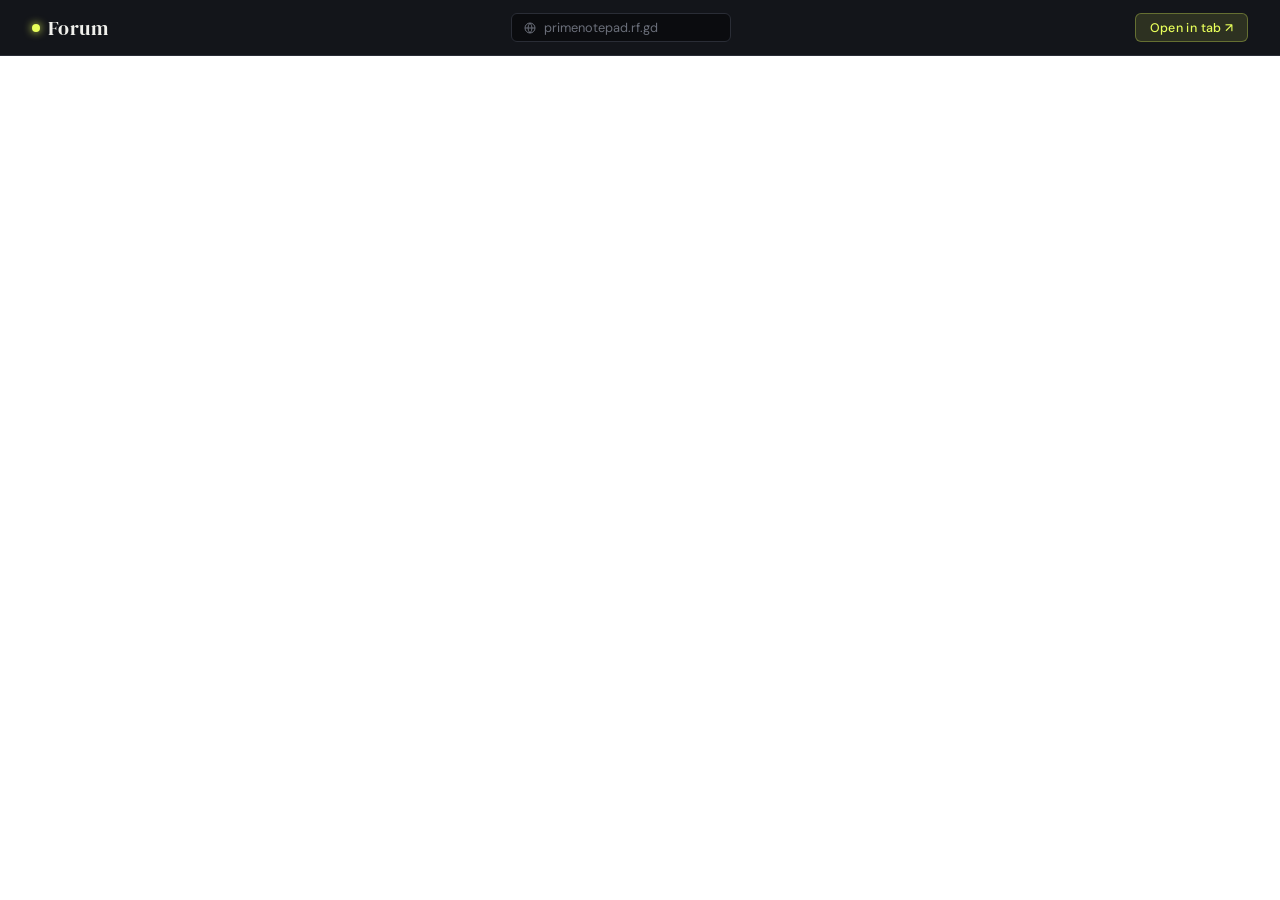
<file: community/community.HTML>
<!DOCTYPE html>
<html lang="en">
<head>
  <meta charset="UTF-8" />
  <meta name="viewport" content="width=device-width, initial-scale=1.0" />
  <title>Community</title>
  <link href="https://fonts.googleapis.com/css2?family=DM+Serif+Display:ital@0;1&family=DM+Sans:wght@300;400;500&display=swap" rel="stylesheet" />
  <style>
    *, *::before, *::after {
      box-sizing: border-box;
      margin: 0;
      padding: 0;
    }

    :root {
      --bg: #0b0c0f;
      --surface: #13151a;
      --border: #2a2d36;
      --accent: #e8ff5a;
      --accent-dim: rgba(232, 255, 90, 0.12);
      --text: #f0f0ec;
      --muted: #6b6f7a;
    }

    body {
      background: var(--bg);
      color: var(--text);
      font-family: 'DM Sans', sans-serif;
      height: 100vh;
      display: flex;
      flex-direction: column;
      overflow: hidden;
    }

    header {
      display: flex;
      align-items: center;
      justify-content: space-between;
      padding: 0 2rem;
      height: 56px;
      background: var(--surface);
      border-bottom: 1px solid var(--border);
      flex-shrink: 0;
      animation: slideDown 0.5s ease both;
    }

    @keyframes slideDown {
      from { opacity: 0; transform: translateY(-12px); }
      to   { opacity: 1; transform: translateY(0); }
    }

    .logo {
      font-family: 'DM Serif Display', serif;
      font-size: 1.25rem;
      letter-spacing: 0.02em;
      color: var(--text);
      display: flex;
      align-items: center;
      gap: 0.5rem;
    }

    .logo span {
      display: inline-block;
      width: 8px;
      height: 8px;
      border-radius: 50%;
      background: var(--accent);
      box-shadow: 0 0 8px var(--accent);
    }

    .url-bar {
      display: flex;
      align-items: center;
      gap: 0.5rem;
      background: var(--bg);
      border: 1px solid var(--border);
      border-radius: 6px;
      padding: 0.3rem 0.75rem;
      font-size: 0.8rem;
      color: var(--muted);
      min-width: 220px;
      transition: border-color 0.2s;
    }

    .url-bar:hover {
      border-color: var(--accent);
      color: var(--text);
    }

    .url-bar svg {
      flex-shrink: 0;
      color: var(--muted);
    }

    .open-btn {
      font-family: 'DM Sans', sans-serif;
      font-size: 0.78rem;
      font-weight: 500;
      background: var(--accent-dim);
      color: var(--accent);
      border: 1px solid rgba(232, 255, 90, 0.3);
      border-radius: 6px;
      padding: 0.35rem 0.85rem;
      cursor: pointer;
      text-decoration: none;
      transition: background 0.2s, border-color 0.2s;
      letter-spacing: 0.03em;
    }

    .open-btn:hover {
      background: rgba(232, 255, 90, 0.22);
      border-color: var(--accent);
    }

    .iframe-wrapper {
      flex: 1;
      position: relative;
      animation: fadeIn 0.6s ease 0.2s both;
    }

    @keyframes fadeIn {
      from { opacity: 0; transform: scale(0.995); }
      to   { opacity: 1; transform: scale(1); }
    }

    iframe {
      width: 100%;
      height: 100%;
      border: none;
      display: block;
      background: #fff;
    }

    /* Blocked-content fallback overlay */
    .fallback {
      display: none;
      position: absolute;
      inset: 0;
      flex-direction: column;
      align-items: center;
      justify-content: center;
      gap: 1rem;
      background: var(--surface);
      color: var(--muted);
      font-size: 0.9rem;
      text-align: center;
      padding: 2rem;
    }

    .fallback svg {
      opacity: 0.3;
    }

    .fallback p {
      max-width: 340px;
      line-height: 1.6;
    }

    .fallback a {
      color: var(--accent);
      text-decoration: none;
      font-weight: 500;
    }

    .fallback a:hover {
      text-decoration: underline;
    }
  </style>
</head>
<body>

  <header>
    <div class="logo">
      <span></span>
      Forum
    </div>

    <div class="url-bar">
      <svg width="12" height="12" viewBox="0 0 24 24" fill="none" stroke="currentColor" stroke-width="2">
        <circle cx="12" cy="12" r="10"/><line x1="2" y1="12" x2="22" y2="12"/>
        <path d="M12 2a15.3 15.3 0 0 1 4 10 15.3 15.3 0 0 1-4 10 15.3 15.3 0 0 1-4-10 15.3 15.3 0 0 1 4-10z"/>
      </svg>
      primenotepad.rf.gd
    </div>

    <a href="https://primenotepad.rf.gd" target="_blank" class="open-btn">Open in tab ↗</a>
  </header>

  <div class="iframe-wrapper">
    <iframe
      id="community-frame"
      src="https://primenotepad.rf.gd"
      title="NotePad Forums"
      allowfullscreen
      loading="lazy"
    ></iframe>

    <!-- Shown if the site blocks embedding -->
    <div class="fallback" id="fallback">
      <svg width="48" height="48" viewBox="0 0 24 24" fill="none" stroke="currentColor" stroke-width="1.5">
        <rect x="3" y="3" width="18" height="18" rx="2"/><line x1="3" y1="9" x2="21" y2="9"/>
        <line x1="9" y1="21" x2="9" y2="9"/>
      </svg>
      <p>
        <strong style="color: var(--text);">NotePad Forums</strong> has blocked embedding in iframes.<br />
        You can still visit it directly:
      </p>
      <a href="https://primenotepad.rf.gd" target="_blank">Open in a new tab ↗</a>
    </div>
  </div>

  <script>
    // Show fallback if iframe fails to load meaningful content
    const frame = document.getElementById('community-frame');
    const fallback = document.getElementById('fallback');

    frame.addEventListener('error', () => {
      frame.style.display = 'none';
      fallback.style.display = 'flex';
    });

    // Detect X-Frame-Options / CSP block (page loads blank)
    const timer = setTimeout(() => {
      try {
        // If the iframe loaded but is cross-origin blank, contentDocument is null
        if (!frame.contentDocument && frame.contentWindow) {
          // cross-origin — assume it loaded; do nothing
        }
      } catch (e) {
        // SecurityError means cross-origin content DID load; that's fine
      }
    }, 4000);
  </script>

</body>
</html>
</file>
